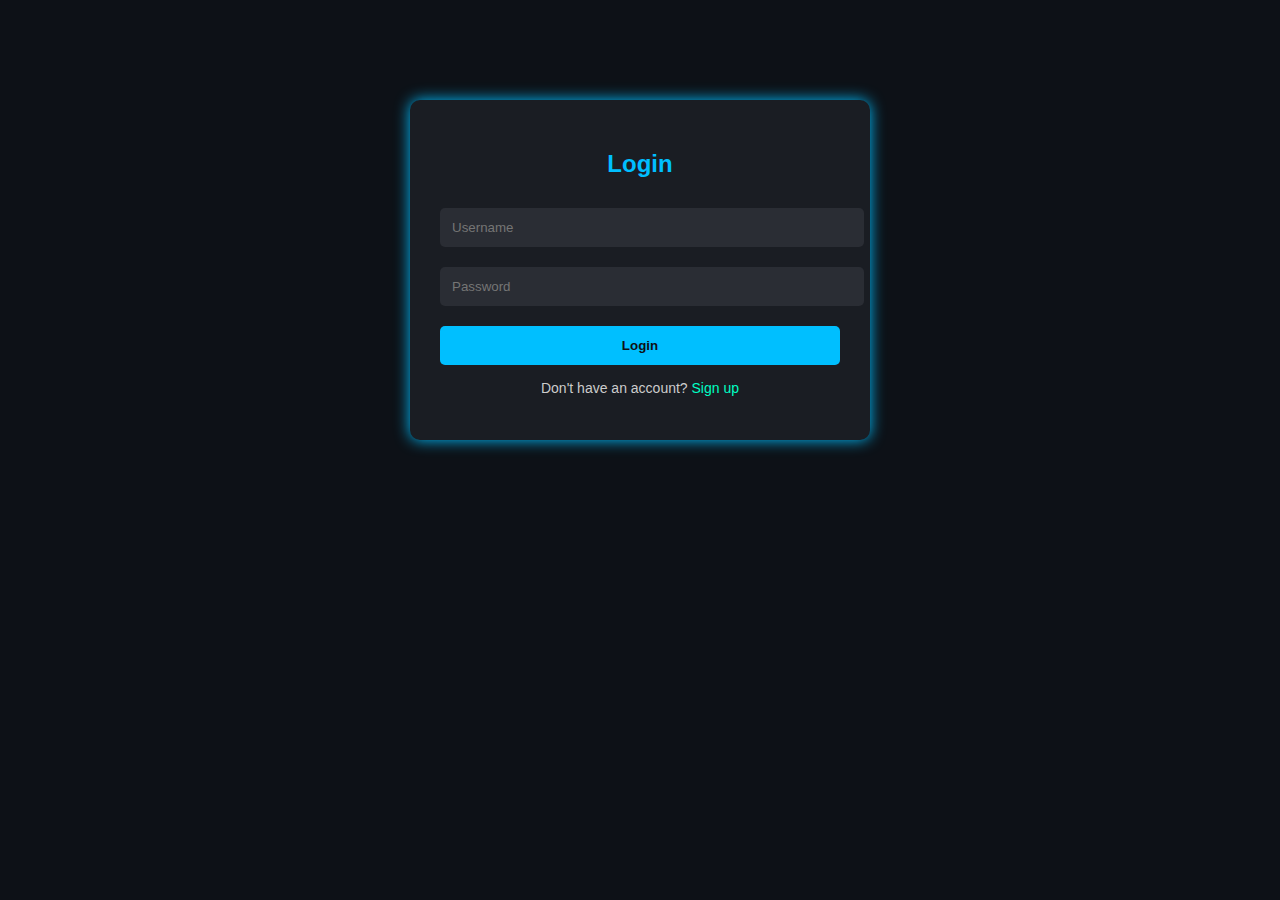
<file: login.html>
<!DOCTYPE html>
<html lang="en">
<head>
  <meta charset="UTF-8" />
  <meta name="viewport" content="width=device-width, initial-scale=1.0" />
  <title>Login - Cyber Tools</title>
  <link rel="stylesheet" href="style.css" />
  <style>
    .login-container {
      max-width: 400px;
      margin: 100px auto;
      background-color: #1a1d23;
      padding: 30px;
      border-radius: 10px;
      box-shadow: 0 0 15px #00bfff;
    }

    .login-container h2 {
      text-align: center;
      color: #00bfff;
      margin-bottom: 20px;
    }

    .login-container input {
      width: 100%;
      padding: 12px;
      margin: 10px 0;
      border: none;
      border-radius: 5px;
      background-color: #2a2d34;
      color: #f1f1f1;
    }

    .login-container button {
      width: 100%;
      padding: 12px;
      background-color: #00bfff;
      border: none;
      border-radius: 5px;
      color: #0f1115;
      font-weight: bold;
      cursor: pointer;
      margin-top: 10px;
    }

    .login-container button:hover {
      background-color: #009acd;
    }

    .login-container p {
      color: #ccc;
      font-size: 14px;
      text-align: center;
      margin-top: 15px;
    }
  </style>
</head>
<body>

  <div class="login-container">
    <h2>Login</h2>
    <form action="#">
      <input type="text" placeholder="Username" required />
      <input type="password" placeholder="Password" required />
      <button type="submit">Login</button>
    </form>
    <p>Don't have an account? <a href="#">Sign up</a></p>
  </div>

</body>
</html>
</file>
<file: style.css>
/* الخلفية والخط العام */
body {
  font-family: 'Segoe UI', Tahoma, Geneva, Verdana, sans-serif;
  background-color: #0d1117;
  color: #e6edf3;
  margin: 0;
  padding: 0;
}

/* حاوية المحتوى */
.container {
  max-width: 800px;
  margin: 40px auto;
  padding: 20px;
  background-color: #161b22;
  border-radius: 12px;
  box-shadow: 0 0 15px rgba(0, 255, 200, 0.1);
}

/* العنوان الرئيسي */
h1 {
  text-align: center;
  color: #00ffe7;
  margin-bottom: 10px;
}

/* الوصف أسفل العنوان */
.description {
  text-align: center;
  font-size: 1.1em;
  color: #8b949e;
  margin-bottom: 30px;
}

/* عناوين الأقسام */
.tool-section h2 {
  color: #58a6ff;
  margin-top: 30px;
  border-bottom: 1px solid #30363d;
  padding-bottom: 5px;
}

/* قائمة الأدوات */
ul {
  list-style: none;
  padding: 0;
}

li {
  background-color: #21262d;
  margin: 10px 0;
  padding: 12px;
  border-left: 5px solid #00ffc3;
  border-radius: 6px;
  transition: background 0.3s;
}

li:hover {
  background-color: #2c313a;
}

/* الروابط داخل العناصر */
a {
  color: #00ffc3;
  text-decoration: none;
}

a:hover {
  text-decoration: underline;
}
</file>
